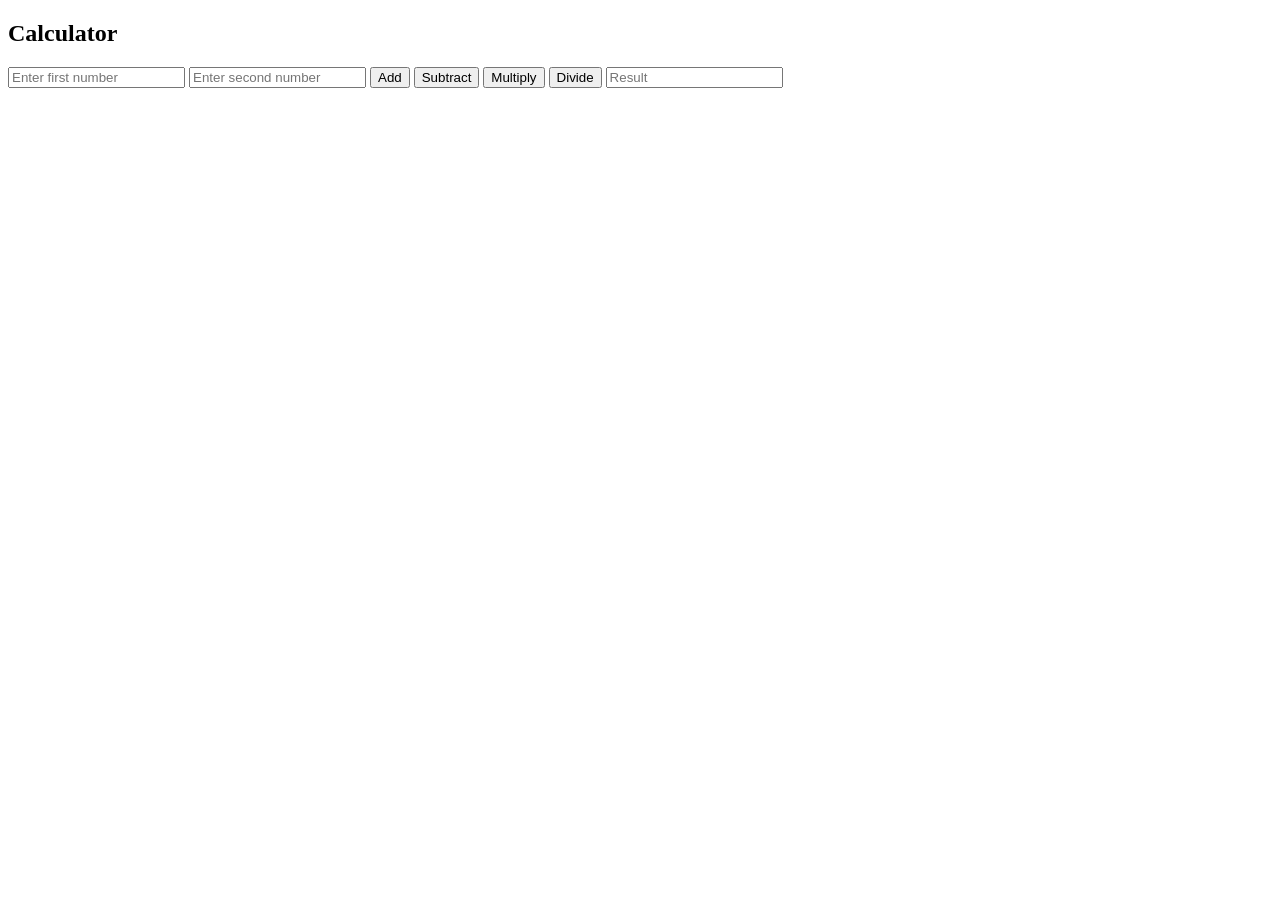
<file: Calculator/index.html>
<!DOCTYPE html>
<html lang="en">
<head>
    <meta charset="UTF-8">
    <meta name="viewport" content="width=device-width, initial-scale=1.0">
    <title>Calculator</title>
</head>
<body>
    <h2>Calculator</h2>
    <input type="text" id="num1" placeholder="Enter first number">
    <input type="text" id="num2" placeholder="Enter second number">
    <button onclick="add()">Add</button>
    <button onclick="subtract()">Subtract</button>
    <button onclick="multiply()">Multiply</button>
    <button onclick="divide()">Divide</button>
    <input type="text" id="result" placeholder="Result" readonly>

    <script src="./script.js"></script>
</body>
</html>
</file>
